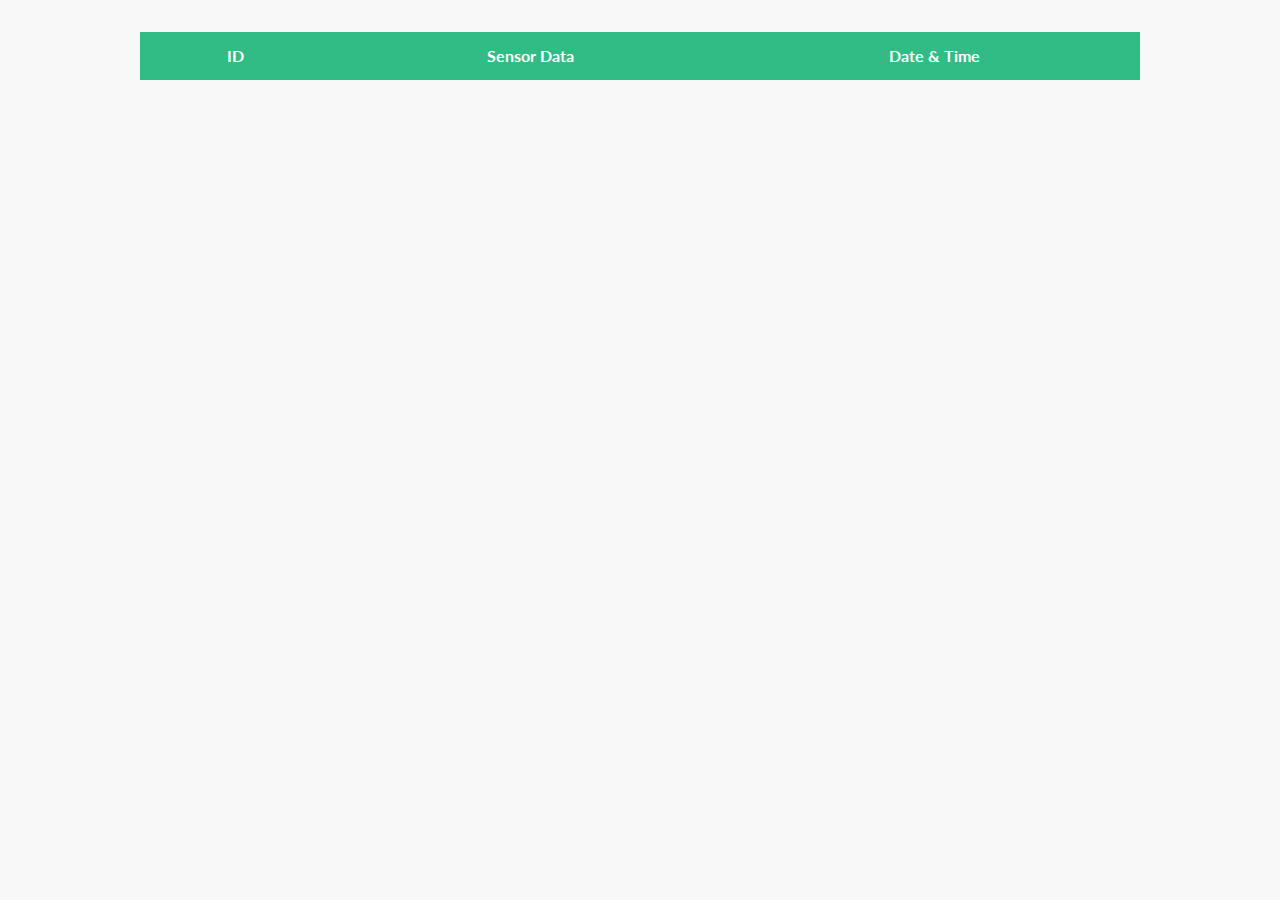
<file: php/data/index.html>
<!DOCTYPE html>
<html>
<title>IR Sensor Monitoring</title>

<head>
		<link rel="stylesheet" type="text/css" href="css/normalize.css" />
		<link rel="stylesheet" type="text/css" href="css/demo.css" />
		<link rel="stylesheet" type="text/css" href="css/component.css" />
		<script type="text/javascript" src="scripts/jquery-1.11.2.min.js"></script>
</head>

<body>
<div class="container">

	<div class="component">

		<table id="tabexpo">
			<thead>
				<tr>
					<th>ID</th>
					<th>Sensor Data</th>
					<th>Date & Time</th>
				</tr>
			</thead>
		</table>

		<p></p>

<script type="text/javascript">

$(document).ready( function() {
done();
});

function done() {
  setTimeout( function() { 
  updates(); 
  done();
  }, 2000);
}

function updates()  {

	$.getJSON("fetch.php", function(data) {
		$("p").empty();
		$.each(data.results, function() {
		$("p").append("<table><thead><tr><td>Sample #"+this['id']+"</td><td>"+this['status']+"</td><td>"+this['time']+"</td></tr></thead></table>");
		});
	});
}

</script>
</div>
</div>
</body>
</html>
</file>
<file: php/data/css/demo.css>
@import url(http://fonts.googleapis.com/css?family=Lato:300,400,700);
@font-face {
	font-family: 'codropsicons';
	src:url('../fonts/codropsicons/codropsicons.eot');
	src:url('../fonts/codropsicons/codropsicons.eot?#iefix') format('embedded-opentype'),
		url('../fonts/codropsicons/codropsicons.woff') format('woff'),
		url('../fonts/codropsicons/codropsicons.ttf') format('truetype'),
		url('../fonts/codropsicons/codropsicons.svg#codropsicons') format('svg');
	font-weight: normal;
	font-style: normal;
}

*, *:after, *:before { -webkit-box-sizing: border-box; -moz-box-sizing: border-box; box-sizing: border-box; }

body {
	font-family: 'Lato', Arial, sans-serif;
	color: #7c8d87;
	background: #f8f8f8;
}

a {
	color: #31bc86;
	text-decoration: none;
}

a:hover, a:focus {
	color: #7c8d87;
}

.container > header {
	margin: 0 auto;
	padding: 2em;
	text-align: center;
	background: rgba(0,0,0,0.01);
}

.container > header h1 {
	font-size: 2.625em;
	line-height: 1.3;
	margin: 0;
	font-weight: 300;
}

.container > header span {
	display: block;
	font-size: 60%;
	opacity: 0.7;
	padding: 0 0 0.6em 0.1em;
}

/* To Navigation Style */
.codrops-top {
	background: #fff;
	background: rgba(255, 255, 255, 0.6);
	text-transform: uppercase;
	width: 100%;
	font-size: 0.69em;
	line-height: 2.2;
}

.codrops-top a {
	text-decoration: none;
	padding: 0 1em;
	letter-spacing: 0.1em;
	display: inline-block;
}

.codrops-top a:hover {
	background: rgba(255,255,255,0.95);
}

.codrops-top span.right {
	float: right;
}

.codrops-top span.right a {
	float: left;
	display: block;
}

.codrops-icon:before {
	font-family: 'codropsicons';
	margin: 0 4px;
	speak: none;
	font-style: normal;
	font-weight: normal;
	font-variant: normal;
	text-transform: none;
	line-height: 1;
	-webkit-font-smoothing: antialiased;
}

.codrops-icon-drop:before {
	content: "\e001";
}

.codrops-icon-prev:before {
	content: "\e004";
}

/* Demo Buttons Style */
.codrops-demos {
	padding-top: 1em;
	font-size: 0.8em;
}

.codrops-demos a {
	display: inline-block;
	margin: 0.5em;
	padding: 0.7em 1.1em;
	outline: none;
	border: 2px solid #31bc86;
	text-decoration: none;
	text-transform: uppercase;
	letter-spacing: 1px;
	font-weight: 700;
}

.codrops-demos a:hover,
.codrops-demos a.current-demo,
.codrops-demos a.current-demo:hover {
	border-color: #7c8d87;
	color: #7c8d87;
}

.related {
	text-align: center;
	font-size: 1.5em;
	padding-bottom: 3em;
}

@media screen and (max-width: 25em) {

	.codrops-icon span {
		display: none;
	}

}
</file>
<file: php/data/css/component.css>
/* Component styles */
@font-face {
	font-family: 'Blokk';
	src: url('../fonts/blokk/BLOKKRegular.eot');
	src: url('../fonts/blokk/BLOKKRegular.eot?#iefix') format('embedded-opentype'),
		 url('../fonts/blokk/BLOKKRegular.woff') format('woff'),
		 url('../fonts/blokk/BLOKKRegular.svg#BLOKKRegular') format('svg');
	font-weight: normal;
	font-style: normal;
}
.component {
	line-height: 1.5em;
	margin: 0 auto;
	padding: 2em 0 3em;
	width: 90%;
	max-width: 1000px;
	overflow: hidden;
}
.component .filler {
	font-family: "Blokk", Arial, sans-serif;
	color: #d3d3d3;
}
table {
    border-collapse: collapse;
    width: 100%;
    background: #fff;
}
td {
    padding: 0.75em 1.5em;
    text-align: left;
}

th {
    padding: 0.75em 1.5em;
    text-align: center;
}


	td.err {
		background-color: #e992b9;
		color: #fff;
		font-size: 0.75em;
		text-align: center;
		line-height: 1;
	}
th {
    background-color: #31bc86;
    font-weight: bold;
    color: #fff;
    white-space: nowrap;
}
tbody th {
	background-color: #2ea879;
}
tbody tr:nth-child(2n-1) {
    background-color: #f5f5f5;
    transition: all .125s ease-in-out;
}
tbody tr:hover {
    background-color: rgba(129,208,177,.3);
}

/* For appearance */
.sticky-wrap {
	overflow-x: auto;
	overflow-y: hidden;
	position: relative;
	margin: 3em 0;
	width: 100%;
}
.sticky-wrap .sticky-thead,
.sticky-wrap .sticky-col,
.sticky-wrap .sticky-intersect {
	opacity: 0;
	position: absolute;
	top: 0;
	left: 0;
	transition: all .125s ease-in-out;
	z-index: 50;
	width: auto; /* Prevent table from stretching to full size */
}
	.sticky-wrap .sticky-thead {
		box-shadow: 0 0.25em 0.1em -0.1em rgba(0,0,0,.125);
		z-index: 100;
		width: 100%; /* Force stretch */
	}
	.sticky-wrap .sticky-intersect {
		opacity: 1;
		z-index: 150;

	}
		.sticky-wrap .sticky-intersect th {
			background-color: #666;
			color: #eee;
		}
.sticky-wrap td,
.sticky-wrap th {
	box-sizing: border-box;
}

/* Not needed for sticky header/column functionality */
td.user-name {
	text-transform: capitalize;
}
.sticky-wrap.overflow-y {
	overflow-y: auto;
	max-height: 50vh;
}
</file>
